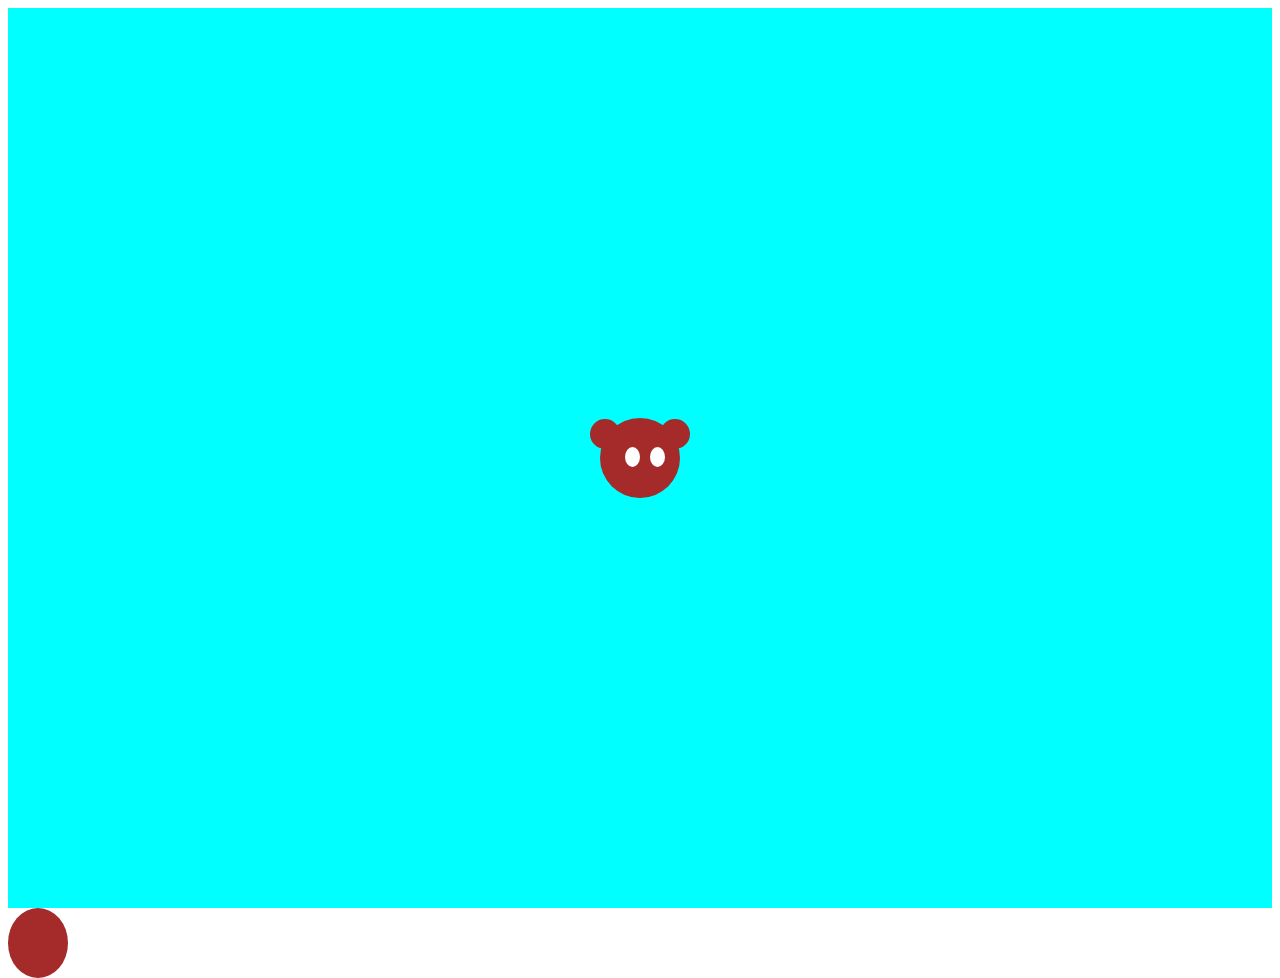
<file: trabajo/index.html>
<!DOCTYPE html>
<html lang="en">
<head>
    <meta charset="UTF-8">
    <meta name="viewport" content="width=device-width, initial-scale=1.0">
    <link rel="stylesheet" href="style.css">
    <title>Document</title>
</head>
<body>
    
       <div  class="contenedor" >     
    <div class="cabeza">
    <div class="oreja izquierda" ></div>
    <div class="oreja derecha" ></div>
    <div class="ojo izquierdo" ></div>
    <div class="ojo derecho" ></div>
    <div class="nariz" ></div>
    <div class="boca" ></div>
  </div>
</div> 

  <div class="cuerpo" ></div>
  <div class="panza"  > </div>
  <div class="pata izquierda"  > </div>     
  <div class="pata derechaa"  > </div>
    
</body>
</html>
</file>
<file: trabajo/style.css>
.contenedor{
    display: flex;
    justify-content: center;
    align-items: center;
    background-color: aqua;
    height: 100vh;
}

.osito{
    background-color: brown;
    width: 100px;
    height: 150px;
}

.cabeza{
    background-color: brown;
    width:80px ;
    height:80px ;
    border-radius: 50%;
    position: relative;
}

.oreja{
    width:30px ;
    height: 30px;
    background-color:white;
    border-radius: 50%;
    position:absolute;
    top: 1px;
}

.izquierda{
    left: -10px;
    background-color: brown;
}

.derecha{
    right: -10px;
    background-color: brown;
}

.ojo{
    width:15px ;
    height: 20px;
    background-color:white;
    border-radius: 80%;
    position:absolute ;
    top: 29px;
}

.izquierdo{
    right: 15px;
}
.derecho{
    left: 25px;
}

.nariz{
    top: 50px;
    background-color: black;
    top: 20px;
    border-radius: 50;
    width: 10xp;
    height: 15xp;
    position:absolute
}

.boca{
    right: 3px; 
    border-radius: 15px;
background-color: aliceblue;
}
.cuerpo{
    width: 60px;
    height: 70px;
    background-color: brown;
    border-radius: 50%;
    position:absolute
}
.panza{
    background-color: brown;
    
}
</file>
